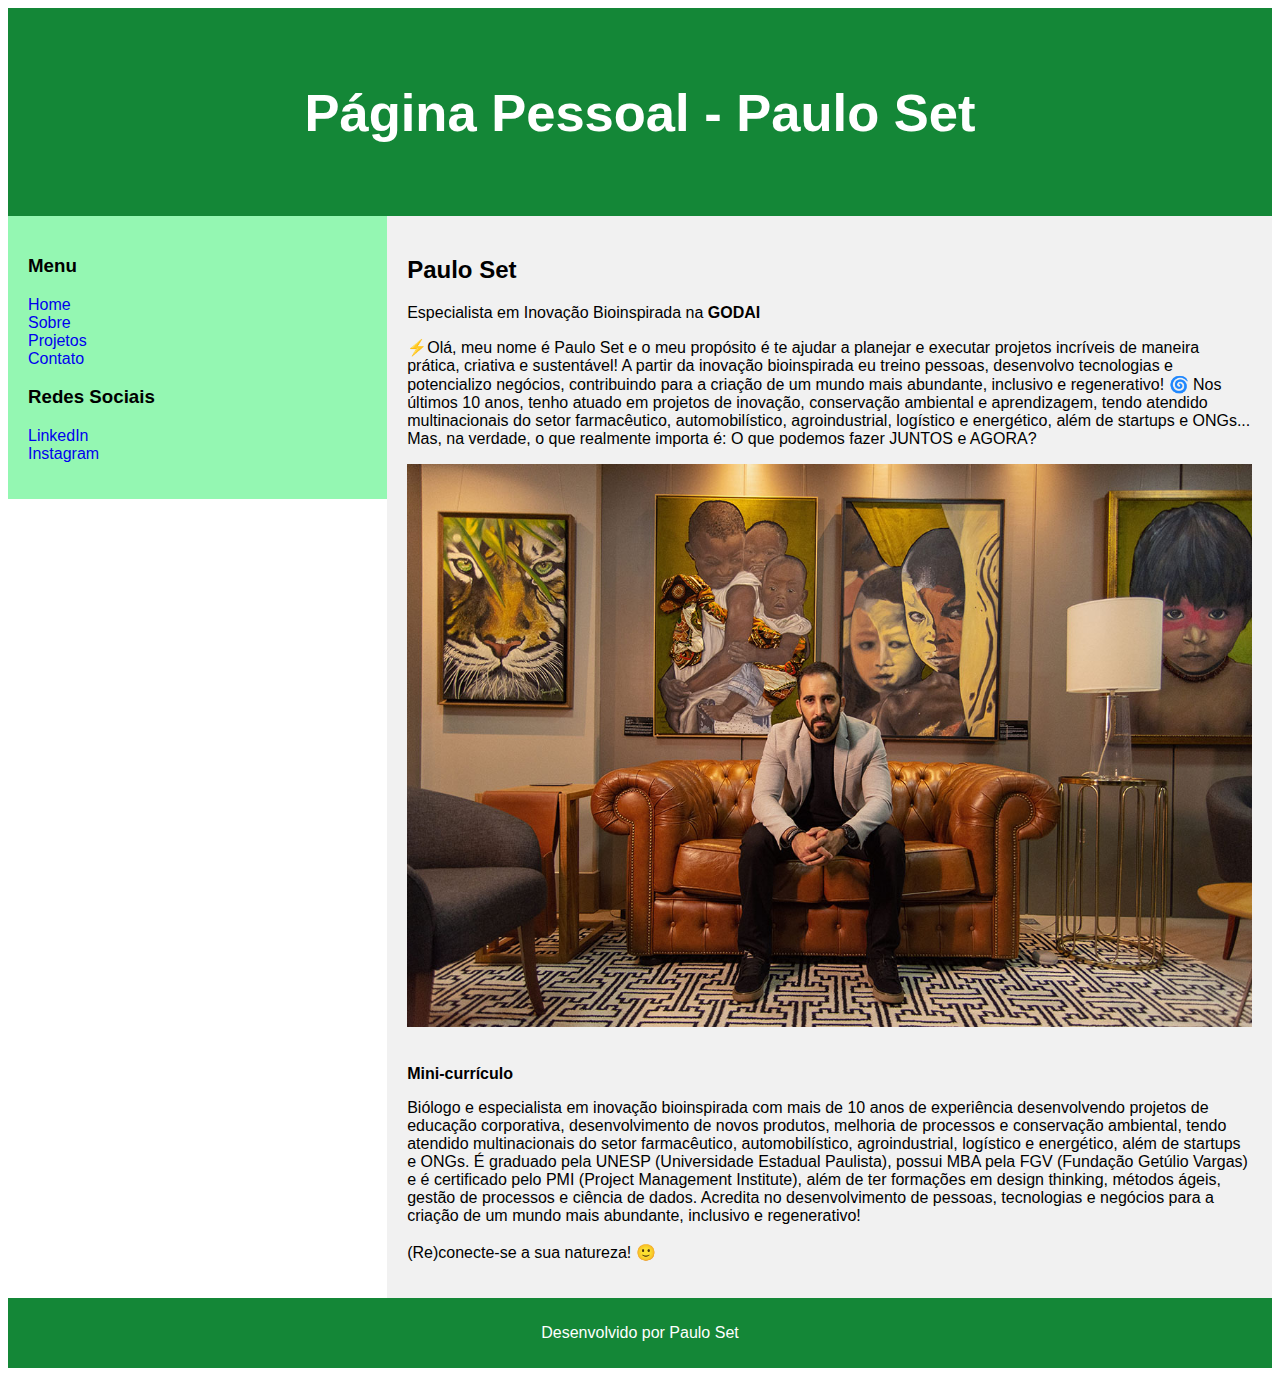
<file: 01-sobre.html>
<!DOCTYPE html>
<html lang="pt-br">
	<head>
		<title>Godai - Paulo Set</title>
		<meta charset="UTF-8">
		<meta name="viewport" content="width=device-width, initial-scale=1">
		<style>
			* {
			  box-sizing: border-box;
			}
			a {
   			 text-decoration: none;
 			}

			body {
			  font-family: Arial, Helvetica, sans-serif;
			}

			/* Style the header */
			header {
			  background-color: #148737;
			  padding: 30px;
			  text-align: center;
			  font-size: 35px;
			  color: white;
			}

			/* Create two columns/boxes that floats next to each other */
			nav {
			  float: left;
			  width: 30%;
			   
			  background: #94f7b2;
			  padding: 20px;
			}

			/* Style the list inside the menu */
			nav ul {
			  list-style-type: none;
			  padding: 0;
			}

			article {
			  float: left;
			  padding: 20px;
			  width: 70%;
			  background-color: #f1f1f1;
			}

			/* Clear floats after the columns */
			section::after {
			  background: #ccc;
			  content: "";
			  display: table;
			  clear: both;
			}

			/* Style the footer */
			footer {
			  background-color: #148737;
			  padding: 10px;
			  text-align: center;
			  color: white;
			}

			/* Responsive layout - makes the two columns/boxes stack on top of each other instead of next to each other, on small screens */
			@media (max-width: 600px) {
			  nav, article {
			    width: 100%;
			    height: auto;
			  }
			}

			</style>
	</head>
	<body>

		<header>
			<h2>Página Pessoal - Paulo Set</h2>
		</header>

		<section>

			<nav>
				<h3>Menu</h3>
				<ul>
					<li><a href="index.html">Home</a></li>
					<li><a href="01-sobre.html">Sobre</a></li>
					<li><a href="02-projetos.html">Projetos</a></li>
					<li><a href="03-contato.html">Contato</a></li>
				</ul>

				<h3>Redes Sociais</h3>
				<ul>
					<li><a href="https://www.linkedin.com/in/pauloset//" target="_blank">LinkedIn</a></li>
					<li><a href="https://www.instagram.com/paulo.set/" target="_blank">Instagram</a></li>
				</ul>
			</nav>

			<article>

				<h2>Paulo Set</h2>

				<p>Especialista em Inovação Bioinspirada na <strong>GODAI</strong> </p>
				<p>
					⚡️Olá, meu nome é Paulo Set e o meu propósito é te ajudar a planejar e executar projetos incríveis de maneira prática, criativa e sustentável! A partir da inovação bioinspirada eu treino pessoas, desenvolvo tecnologias e potencializo negócios, contribuindo para a criação de um mundo mais abundante, inclusivo e regenerativo! 🌀 Nos últimos 10 anos, tenho atuado em projetos de inovação, conservação ambiental e aprendizagem, tendo atendido multinacionais do setor farmacêutico, automobilístico, agroindustrial, logístico e energético, além de startups e ONGs... Mas, na verdade, o que realmente importa é: O que podemos fazer JUNTOS e AGORA?
				</p>

				<div>
					<picture>
						<source media="(max-width: 800px" srcset=".\img\foto_paulo_sofa_sm.jpg" alt="Paulo Set">
						<source media="(max-width: 1200px" srcset=".\img\foto_paulo_sofa_desk.jpg" alt="Paulo Set">
						<img width="100%" src=".\img\foto_paulo_sofa_desk.jpg" alt="Paulo Set">
					</picture>
				</div>
				<br>
				
				<p><strong>Mini-currículo</strong></p>
				<p>
					Biólogo e especialista em inovação bioinspirada com mais de 10 anos de experiência desenvolvendo projetos de educação corporativa, desenvolvimento de novos produtos, melhoria de processos e conservação ambiental, tendo atendido multinacionais do setor farmacêutico, automobilístico, agroindustrial, logístico e energético, além de startups e ONGs. É graduado pela UNESP (Universidade Estadual Paulista), possui MBA pela FGV (Fundação Getúlio Vargas) e é certificado pelo PMI (Project Management Institute), além de ter formações em design thinking, métodos ágeis, gestão de processos e ciência de dados. Acredita no desenvolvimento de pessoas, tecnologias e negócios para a criação de um mundo mais abundante, inclusivo e regenerativo!

					<br><br>(Re)conecte-se a sua natureza! 🙂
			</article>


		</section>

		<footer>
			<p>Desenvolvido por Paulo Set</p>
		</footer>
		
	</body>
</html>
</file>
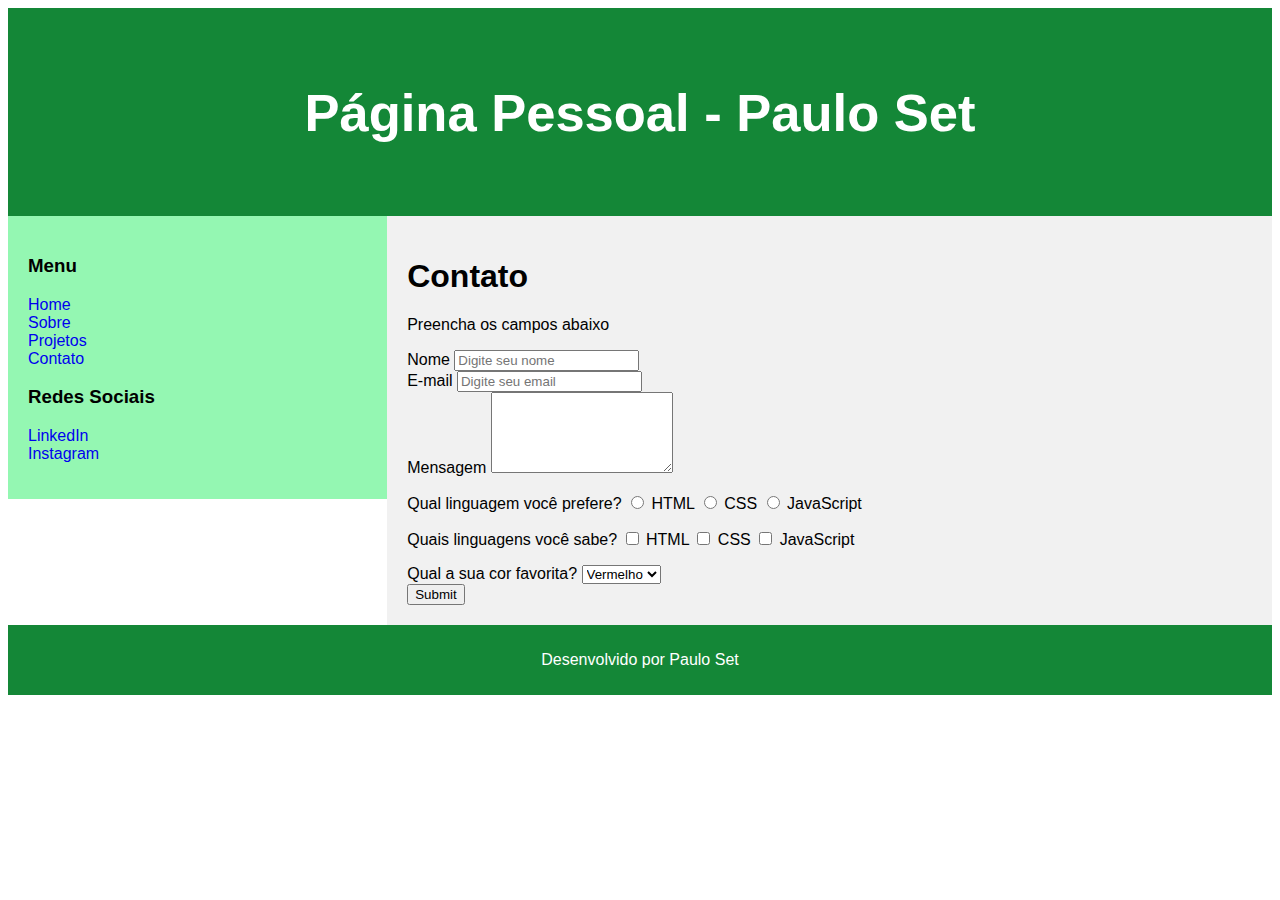
<file: 03-contato.html>
<!DOCTYPE html>
<html lang="pt-br">
	<head>
		<title>HTML - Formulário Fale Conosco</title>
		<meta charset="UTF-8">
		<meta name="viewport" content="width=device-width, initial-scale=1">
		<style>
			* {
			  box-sizing: border-box;
			}
			a {
   			 text-decoration: none;
 			}

			body {
			  font-family: Arial, Helvetica, sans-serif;
			}

			/* Style the header */
			header {
			  background-color: #148737;
			  padding: 30px;
			  text-align: center;
			  font-size: 35px;
			  color: white;
			}

			/* Create two columns/boxes that floats next to each other */
			nav {
			  float: left;
			  width: 30%;
			   
			  background: #94f7b2;
			  padding: 20px;
			}

			/* Style the list inside the menu */
			nav ul {
			  list-style-type: none;
			  padding: 0;
			}

			article {
			  float: left;
			  padding: 20px;
			  width: 70%;
			  background-color: #f1f1f1;
			}

			/* Clear floats after the columns */
			section::after {
			  background: #ccc;
			  content: "";
			  display: table;
			  clear: both;
			}

			/* Style the footer */
			footer {
			  background-color: #148737;
			  padding: 10px;
			  text-align: center;
			  color: white;
			}

			/* Responsive layout - makes the two columns/boxes stack on top of each other instead of next to each other, on small screens */
			@media (max-width: 600px) {
			  nav, article {
			    width: 100%;
			    height: auto;
			  }
			}

			</style>
	</head>
	<body>

		<header>
			<h2>Página Pessoal - Paulo Set</h2>
		</header>

		<section>

			<nav>
				<h3>Menu</h3>
				<ul>
					<li><a href="index.html">Home</a></li>
					<li><a href="01-sobre.html">Sobre</a></li>
					<li><a href="02-projetos.html">Projetos</a></li>
					<li><a href="03-contato.html">Contato</a></li>
				</ul>

				<h3>Redes Sociais</h3>
				<ul>
					<li><a href="https://www.linkedin.com/in/pauloset//" target="_blank">LinkedIn</a></li>
					<li><a href="https://www.instagram.com/paulo.set/" target="_blank">Instagram</a></li>
				</ul>
			</nav>

			<article>

				<h1>Contato</h1>
				<p>Preencha os campos abaixo</p>

				<form method="post">

					<div>
						<label for="nome">Nome</label>
						<input type="text" name="nome" id="nome" placeholder="Digite seu nome">
					</div>

					<div>
						<label for="email">E-mail</label>
						<input type="email" name="email" id="email" placeholder="Digite seu email">
					</div>

					<div>
						<label for="mensagem">Mensagem</label>
						<textarea name="mensagem" id="mensagem" rows="5"></textarea>
					</div>

					<div>
						<p>
							<label>Qual linguagem você prefere?</label>
							<input type="radio" name="linguagens" value="html"> HTML
							<input type="radio" name="linguagens" value="css"> CSS
							<input type="radio" name="linguagens" value="javascript"> JavaScript
						</p>
					</div>

					<div>
						<p>
							<label>Quais linguagens você sabe?</label>
							<input type="checkbox" name="linguagens" value="html"> HTML
							<input type="checkbox" name="linguagens" value="css"> CSS
							<input type="checkbox" name="linguagens" value="javascript"> JavaScript
						</p>
					</div>

					<div>
						<label>Qual a sua cor favorita?</label>
						<select>
							<option value="Azul">Azul</option>
							<option value="Verde">Verde</option>
							<option value="Vermelho" selected>Vermelho</option>
						</select>
					</div>

					<div>
						<input type="submit" >
					</div>
					

				</form>

				
				
			</article>


		</section>

		<footer>
			<p>Desenvolvido por Paulo Set</p>
		</footer>
		
	</body>
</html>
</file>
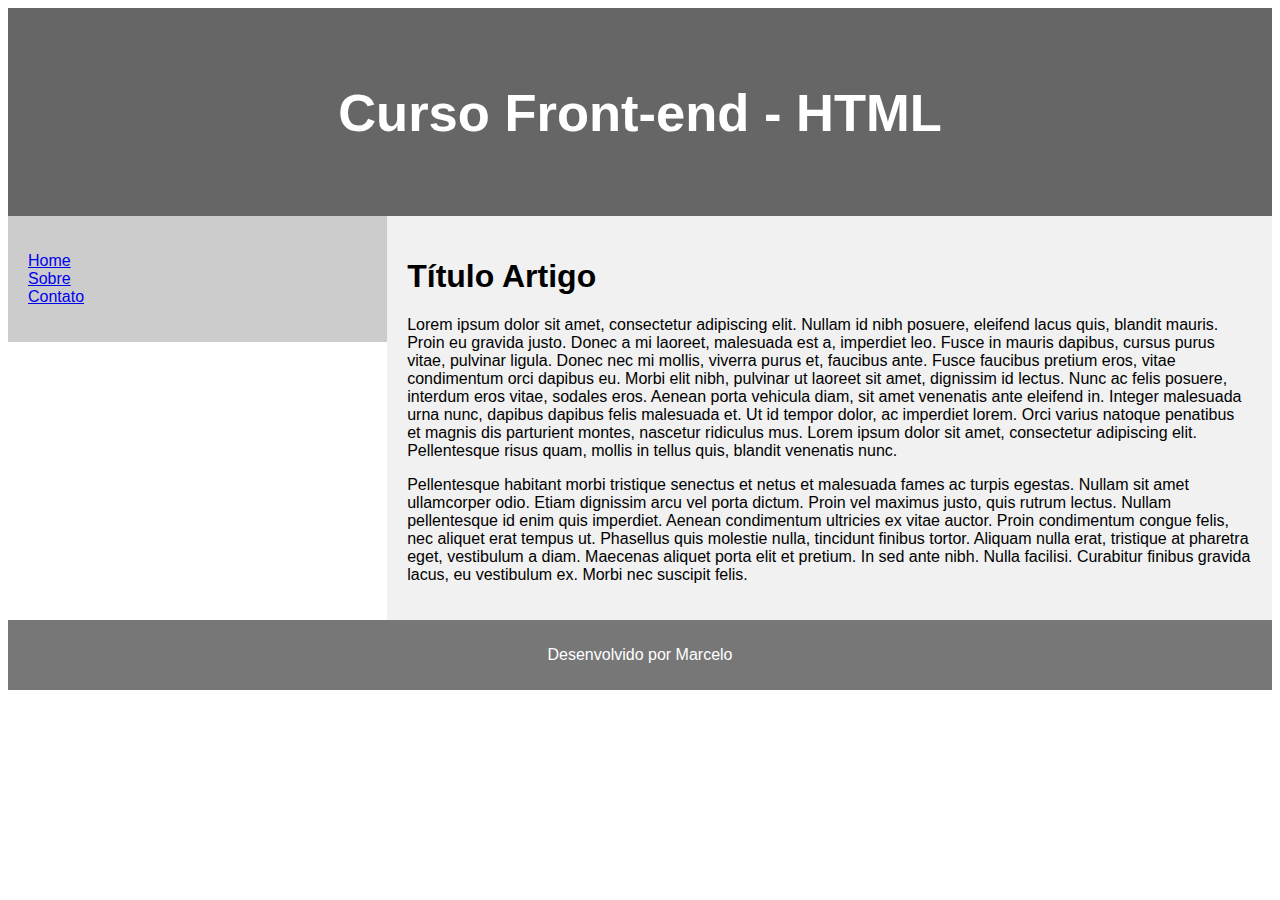
<file: 05-layouts.html>
<!DOCTYPE html>
<html lang="pt-br">
	<head>
		<title>HTML - Layouts</title>
		<meta charset="UTF-8">
		<meta name="viewport" content="width=device-width, initial-scale=1">
		<style>
			* {
			  box-sizing: border-box;
			}

			body {
			  font-family: Arial, Helvetica, sans-serif;
			}

			/* Style the header */
			header {
			  background-color: #666;
			  padding: 30px;
			  text-align: center;
			  font-size: 35px;
			  color: white;
			}

			/* Create two columns/boxes that floats next to each other */
			nav {
			  float: left;
			  width: 30%;
			   
			  background: #ccc;
			  padding: 20px;
			}

			/* Style the list inside the menu */
			nav ul {
			  list-style-type: none;
			  padding: 0;
			}

			article {
			  float: left;
			  padding: 20px;
			  width: 70%;
			  background-color: #f1f1f1;
			}

			/* Clear floats after the columns */
			section::after {
			  background: #ccc;
			  content: "";
			  display: table;
			  clear: both;
			}

			/* Style the footer */
			footer {
			  background-color: #777;
			  padding: 10px;
			  text-align: center;
			  color: white;
			}

			/* Responsive layout - makes the two columns/boxes stack on top of each other instead of next to each other, on small screens */
			@media (max-width: 600px) {
			  nav, article {
			    width: 100%;
			    height: auto;
			  }
			}
			</style>
	</head>
	<body>

		<header>
			<h2>Curso Front-end - HTML</h2>
		</header>

		<section>

			<nav>
				<ul>
					<li><a href="#home">Home</a></li>
					<li><a href="#sobre">Sobre</a></li>
					<li><a href="./06-formularios.html">Contato</a></li>
				</ul>
			</nav>

			<article>

				<h1>Título Artigo</h1>

				<p>Lorem ipsum dolor sit amet, consectetur adipiscing elit. Nullam id nibh posuere, eleifend lacus quis, blandit mauris. Proin eu gravida justo. Donec a mi laoreet, malesuada est a, imperdiet leo. Fusce in mauris dapibus, cursus purus vitae, pulvinar ligula. Donec nec mi mollis, viverra purus et, faucibus ante. Fusce faucibus pretium eros, vitae condimentum orci dapibus eu. Morbi elit nibh, pulvinar ut laoreet sit amet, dignissim id lectus. Nunc ac felis posuere, interdum eros vitae, sodales eros. Aenean porta vehicula diam, sit amet venenatis ante eleifend in. Integer malesuada urna nunc, dapibus dapibus felis malesuada et. Ut id tempor dolor, ac imperdiet lorem. Orci varius natoque penatibus et magnis dis parturient montes, nascetur ridiculus mus. Lorem ipsum dolor sit amet, consectetur adipiscing elit. Pellentesque risus quam, mollis in tellus quis, blandit venenatis nunc.</p>

				<p>Pellentesque habitant morbi tristique senectus et netus et malesuada fames ac turpis egestas. Nullam sit amet ullamcorper odio. Etiam dignissim arcu vel porta dictum. Proin vel maximus justo, quis rutrum lectus. Nullam pellentesque id enim quis imperdiet. Aenean condimentum ultricies ex vitae auctor. Proin condimentum congue felis, nec aliquet erat tempus ut. Phasellus quis molestie nulla, tincidunt finibus tortor. Aliquam nulla erat, tristique at pharetra eget, vestibulum a diam. Maecenas aliquet porta elit et pretium. In sed ante nibh. Nulla facilisi. Curabitur finibus gravida lacus, eu vestibulum ex. Morbi nec suscipit felis.</p>
				
			</article>


		</section>

		<footer>
			<p>Desenvolvido por Marcelo</p>
		</footer>
		
	</body>
</html>
</file>
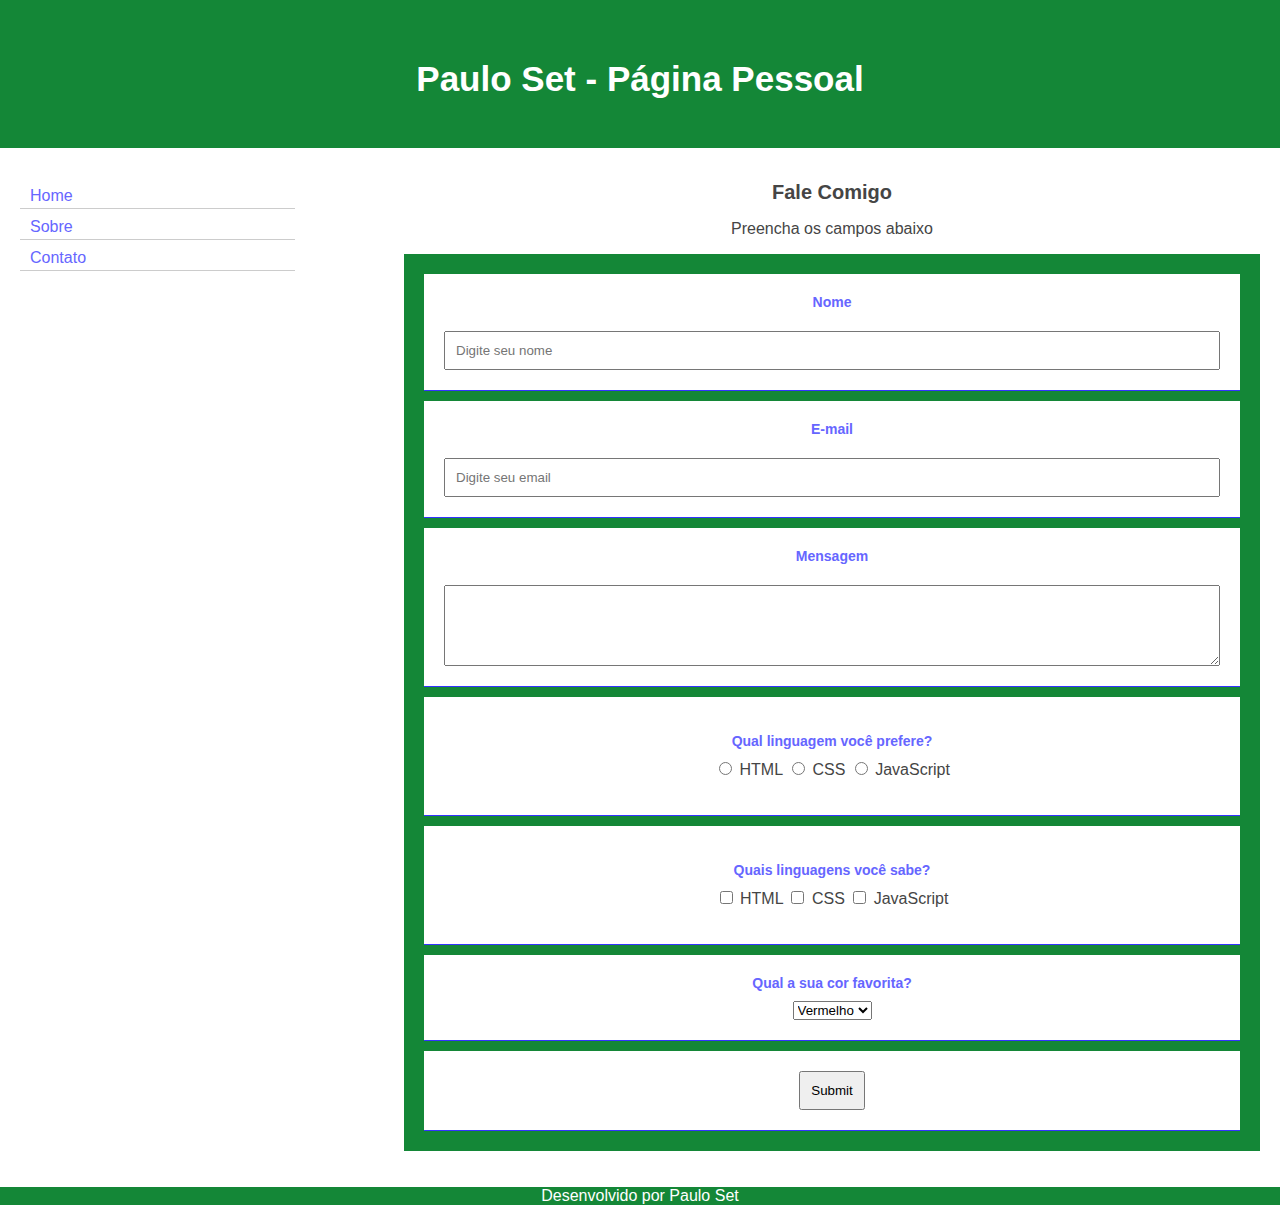
<file: 06-formularios.html>
<!DOCTYPE html>
<html lang="pt-br">
	<head>
		<title>Paulo Set - Fale Conosco</title>
		<meta charset="UTF-8">
		<meta name="viewport" content="width=device-width, initial-scale=1">
		<link rel="stylesheet" type="text/css" href="./css/style.css"
		<style>
		</style>
	</head>
	<body>

		<header>
			<h2 class="titulo">Paulo Set - Página Pessoal</h2>
		</header>

		<section>

			<nav>
				<ul class="navegacao">
					<li><a href="05-layouts.html">Home</a></li>
					<li><a href="#sobre">Sobre</a></li>
					<li><a href="#contato">Contato</a></li>
				</ul>
			</nav>

			<article>

				<h1 class="cta">Fale Comigo</h1>
				<p class="cta">Preencha os campos abaixo</p>

				<form method="post">

					<div>
						<label for="nome">Nome</label><br>
						<input type="text" name="nome" id="nome" placeholder="Digite seu nome">
					</div>

					<div>
						<label for="email">E-mail</label><br>
						<input type="email" name="email" id="email" placeholder="Digite seu email">
					</div>

					<div>
						<label for="mensagem">Mensagem</label><br>
						<textarea name="mensagem" id="mensagem" rows="5"></textarea>
					</div>

					<div>
						<p>
							<label>Qual linguagem você prefere?</label>
							<input type="radio" name="linguagens" value="html"> HTML
							<input type="radio" name="linguagens" value="css"> CSS
							<input type="radio" name="linguagens" value="javascript"> JavaScript
						</p>
					</div>

					<div>
						<p>
							<label>Quais linguagens você sabe?</label>
							<input type="checkbox" name="linguagens" value="html"> HTML
							<input type="checkbox" name="linguagens" value="css"> CSS
							<input type="checkbox" name="linguagens" value="javascript"> JavaScript
						</p>
					</div>

					<div>
						<label>Qual a sua cor favorita?</label>
						<select>
							<option value="Azul">Azul</option>
							<option value="Verde">Verde</option>
							<option value="Vermelho" selected>Vermelho</option>
						</select>
					</div>

					<div>
						<input type="submit">
					</div>
					

				</form>

				
				
			</article>


		</section>

		<footer>
			<p class="criador">Desenvolvido por Paulo Set</p>
		</footer>
		
	</body>
</html>
</file>
<file: css/style.css>
* {
	box-sizing: border-box;
}

html {
	margin: 0;
	padding: 0;
	font-family: serif;
	font-size: 62.5%;
}

body {
	background-color: white;
	margin: 0;
	padding: 0;
}

h1 {
	font-size: 2rem;
}

h2 {
	font-size: 1.8rem;
}

h1, h2, p, li {
	font-family: Arial, Helvetica, sans-serif;
	color: #454545;
}

a {
	color: #336;
	text-decoration: none;
}

#primeiro-link > a {
	color: #933;
}

ul {
	background-color: yellowgreen;
	font-size: 20 px;
}


ul li {
	font-size: 0.8em;
	font-size: 1.6rem;
	width: 80%;
	height: 3rem;
}

p {
	font-size: 1.6rem;
}

h2 {
	font-size: 2rem;
	height: 3rem;
}

.navegacao {
	background-color: #ffffff;
}

.navegacao li {
	border-bottom: 1px solid #ccc;
	display: block;
	padding: 1rem 1rem 2rem 1rem;
	line-height: 1.6rem;
}

.navegacao a {
	color: #66F;
	display: block;
	width: 100%;
	margin-bottom: .5rem;
}

form {
	background: #148737;
	padding: 10px;
}

form div {
	background: #fff;
	border-bottom: 1px solid #33f;
	margin: 1rem;
	padding: 2rem;
}

.cta {
	text-align: center;
}

label {
	margin-bottom: 1rem;
	font-size: 1.4rem;
	font-family: sans-serif;
	font-weight: bold;
	color: #66F;
}

input {
	padding: 1rem;
}

[type="text"], [type="email"], textarea, label {
	display: block;
	width: 100%;
}

header {
	background-color: #148737;
	padding: 30px;
	text-align: center;
	font-size: 35px;
	color:	white;
}

.titulo {
	color: white;
	font-size: 1em;
}

nav {
	float: left;
	width: 30%;
	background: white;
	padding: 20px;
	position: fixed;
}

nav ul {
	list-style-type: none;
	padding: 0;
}

article {
	float: left;
	padding: 20px;
	width: 70%;
	margin-left: 30%;
	text-align: center;
}

article img {
	margin: 0 auto;
	display: block;
}

section::after {
	content: "";
	display: table;
	clear: both;
}

footer {
	background-color: #148737;
	padding: 10 px;
	text-align: center;
	color: white;
}

.criador {
	color: white;
}

@media (max-width: 600px) {
	nav, article {
		width: 100%;
		height: auto;
	}
}
</file>
